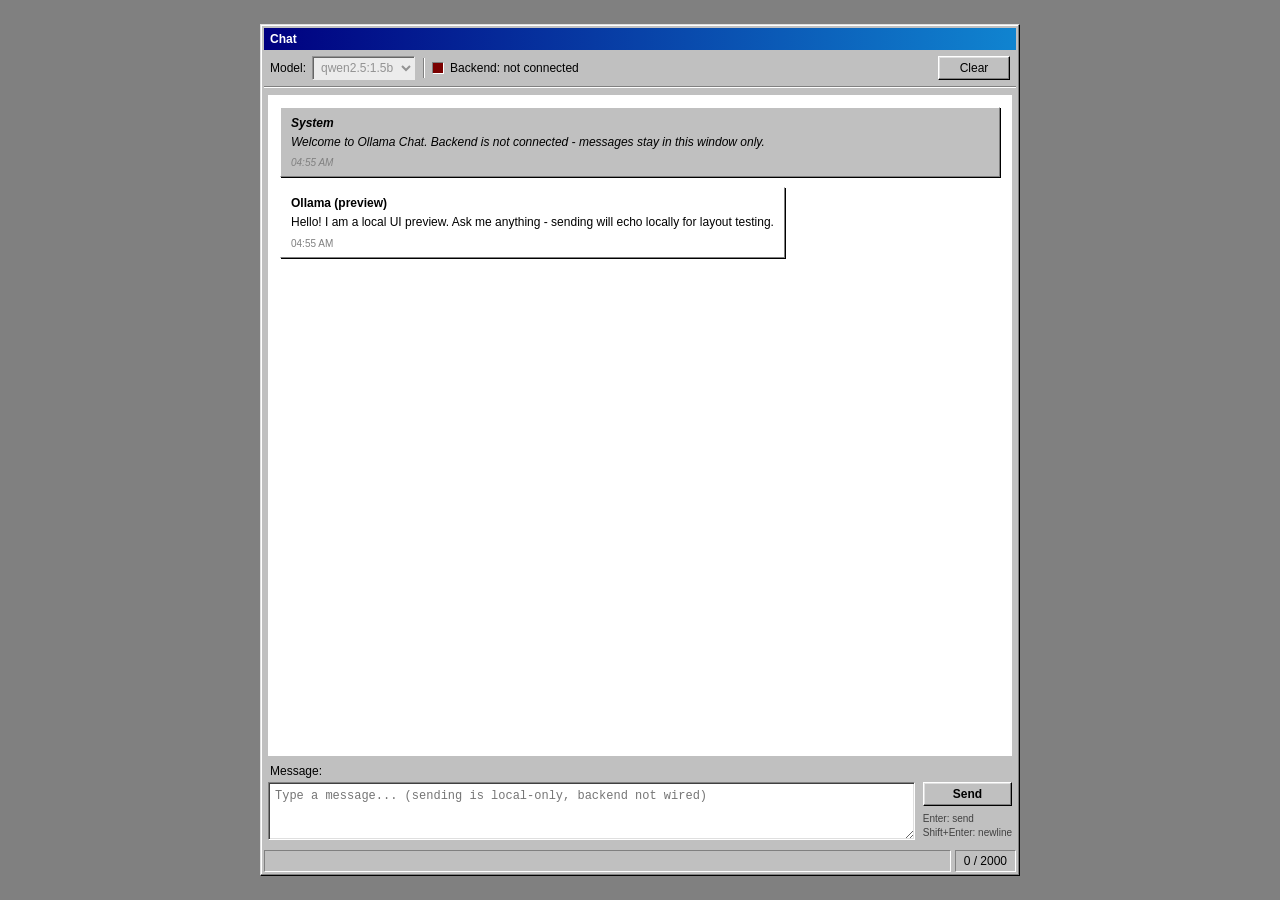
<file: chat-frontend/index.html>
<!DOCTYPE html>
<html lang="en">
<head>
	<meta charset="UTF-8">
	<meta name="viewport" content="width=device-width, initial-scale=1.0">
	<title>Chat</title>
	<link rel="stylesheet" href="styles.css">
	<script src="app.js" defer></script>
</head>
<body>
	<main class="page">
		<section class="window" aria-label="Ollama chat">
			<header class="title-bar">
				<div class="title-bar-text">
					<span>Chat</span>
				</div>
			</header>

			<div class="toolbar">
				<label class="toolbar-group" for="model-select">
					<span class="toolbar-label">Model:</span>
					<select id="model-select" class="win2000-select" disabled title="Model selection is display-only until backend is wired">
						<option selected>qwen2.5:1.5b</option>
						<option>gemma2:2b</option>
					</select>
				</label>
				<span class="toolbar-separator" aria-hidden="true"></span>
				<span class="toolbar-group">
					<span class="status-lamp status-lamp-off" aria-hidden="true"></span>
					<span class="toolbar-label">Backend: not connected</span>
				</span>
				<span class="toolbar-spacer"></span>
				<button class="win2000-btn" id="clear-btn" type="button">Clear</button>
			</div>

			<div class="chat-scroll" id="chat-scroll">
				<div class="chat-inner" id="chat-log" aria-live="polite" aria-label="Conversation"></div>
			</div>

			<footer class="composer">
				<label class="composer-label" for="composer-input">Message:</label>
				<div class="composer-row">
					<textarea
						id="composer-input"
						class="win2000-inset composer-input"
						rows="3"
						maxlength="2000"
						placeholder="Type a message... (sending is local-only, backend not wired)"
					></textarea>
					<div class="composer-buttons">
						<button class="win2000-btn win2000-btn-default" id="send-btn" type="button">Send</button>
						<span class="composer-hint">Enter: send<br>Shift+Enter: newline</span>
					</div>
				</div>
			</footer>

			<div class="status-bar">
				<span class="status-cell status-cell-wide" aria-hidden="true"></span>
				<span class="status-cell" id="char-count">0 / 2000</span>
			</div>
		</section>
	</main>
</body>
</html>
</file>
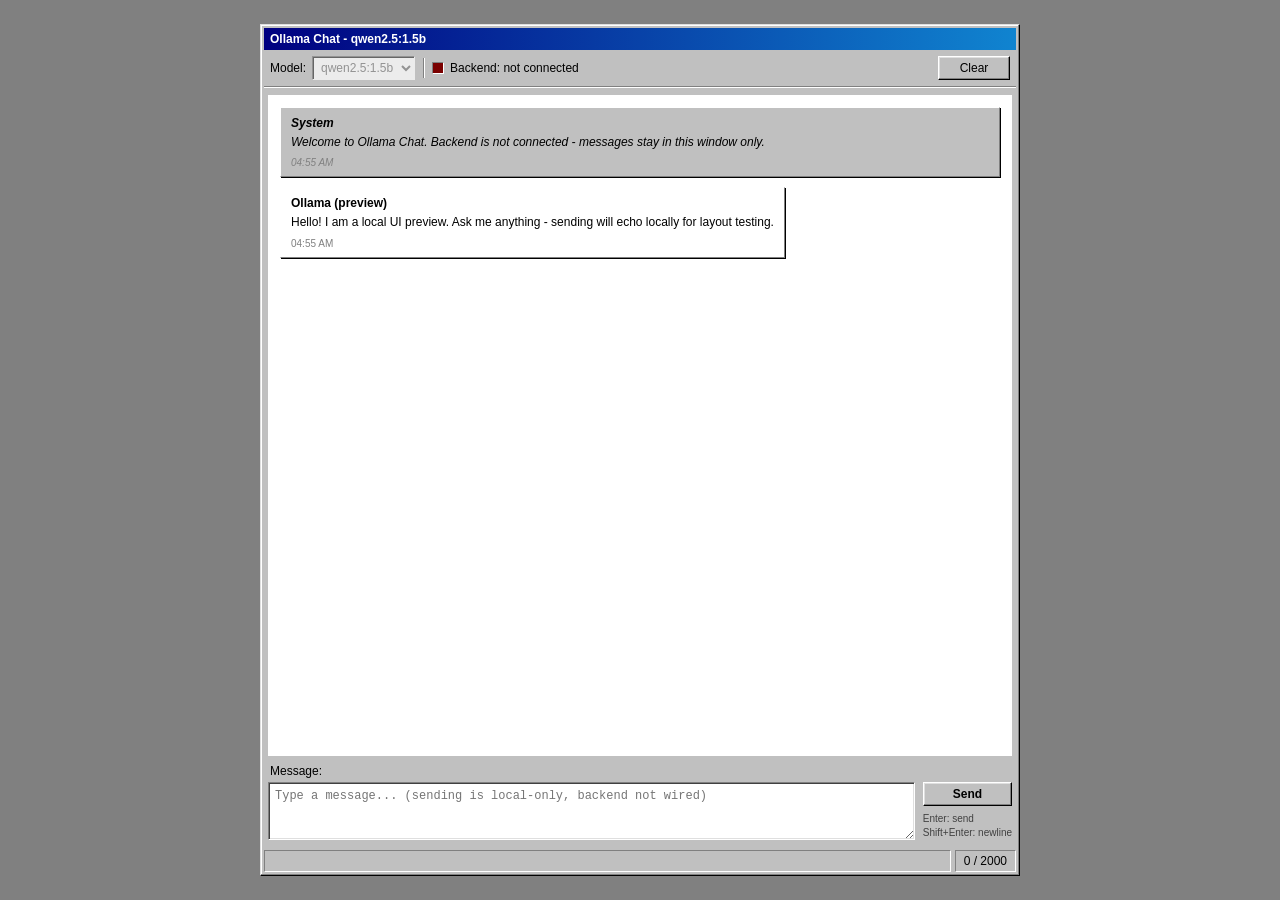
<file: frontend/index.html>
<!DOCTYPE html>
<html lang="en">
<head>
	<meta charset="UTF-8">
	<meta name="viewport" content="width=device-width, initial-scale=1.0">
	<title>Ollama Chat</title>
	<link rel="stylesheet" href="styles.css">
	<script src="app.js" defer></script>
</head>
<body>
	<main class="page">
		<section class="window" aria-label="Ollama chat">
			<header class="title-bar">
				<div class="title-bar-text">
					<span>Ollama Chat - qwen2.5:1.5b</span>
				</div>
			</header>

			<div class="toolbar">
				<label class="toolbar-group" for="model-select">
					<span class="toolbar-label">Model:</span>
					<select id="model-select" class="win2000-select" disabled title="Model selection is display-only until backend is wired">
						<option selected>qwen2.5:1.5b</option>
						<option>gemma2:2b</option>
					</select>
				</label>
				<span class="toolbar-separator" aria-hidden="true"></span>
				<span class="toolbar-group">
					<span class="status-lamp status-lamp-off" aria-hidden="true"></span>
					<span class="toolbar-label">Backend: not connected</span>
				</span>
				<span class="toolbar-spacer"></span>
				<button class="win2000-btn" id="clear-btn" type="button">Clear</button>
			</div>

			<div class="chat-scroll" id="chat-scroll">
				<div class="chat-inner" id="chat-log" aria-live="polite" aria-label="Conversation"></div>
			</div>

			<footer class="composer">
				<label class="composer-label" for="composer-input">Message:</label>
				<div class="composer-row">
					<textarea
						id="composer-input"
						class="win2000-inset composer-input"
						rows="3"
						maxlength="2000"
						placeholder="Type a message... (sending is local-only, backend not wired)"
					></textarea>
					<div class="composer-buttons">
						<button class="win2000-btn win2000-btn-default" id="send-btn" type="button">Send</button>
						<span class="composer-hint">Enter: send<br>Shift+Enter: newline</span>
					</div>
				</div>
			</footer>

			<div class="status-bar">
				<span class="status-cell status-cell-wide" aria-hidden="true"></span>
				<span class="status-cell" id="char-count">0 / 2000</span>
			</div>
		</section>
	</main>
</body>
</html>
</file>
<file: chat-frontend/styles.css>
/* Win2000 widget theme. Why separate file: keeps structure in HTML and behavior in JS. */

:root {
	--w2k-face: #c0c0c0;
	--w2k-light: #ffffff;
	--w2k-mid-light: #dfdfdf;
	--w2k-shadow: #808080;
	--w2k-dark: #404040;
	--w2k-black: #000000;
	--w2k-navy: #000080;
	--w2k-title-end: #1084d0;
	--w2k-page: #808080;
	--w2k-paper: #ffffff;
	--w2k-user-bubble: #ffffe1;
	--w2k-assistant-bubble: #ffffff;
}

* {
	box-sizing: border-box;
}

html, body {
	margin: 0;
	padding: 0;
}

body {
	font-family: Tahoma, "MS Sans Serif", Geneva, Verdana, sans-serif;
	font-size: 12px;
	color: var(--w2k-black);
	background: var(--w2k-page);
}

.page {
	display: flex;
	justify-content: center;
	align-items: center;
	padding: 24px 16px;
	min-height: 100vh;
}

/* App panel with classic raised bevel */
.window {
	display: flex;
	flex-direction: column;
	width: 100%;
	max-width: 760px;
	height: calc(100vh - 48px);
	min-height: 480px;
	max-height: 900px;
	background: var(--w2k-face);
	border-top: 1px solid var(--w2k-mid-light);
	border-left: 1px solid var(--w2k-mid-light);
	border-right: 1px solid var(--w2k-black);
	border-bottom: 1px solid var(--w2k-black);
	box-shadow: inset -1px -1px 0 var(--w2k-shadow), inset 1px 1px 0 var(--w2k-light);
	padding: 3px;
}

/* Title bar keeps the Win2000 gradient, without OS window buttons */
.title-bar {
	display: flex;
	align-items: center;
	background: linear-gradient(to right, var(--w2k-navy), var(--w2k-title-end));
	color: var(--w2k-light);
	padding: 4px 6px;
	font-weight: bold;
	user-select: none;
}

.title-bar-text {
	white-space: nowrap;
	overflow: hidden;
	text-overflow: ellipsis;
}

.toolbar {
	display: flex;
	align-items: center;
	gap: 8px;
	padding: 6px;
	border-bottom: 1px solid var(--w2k-shadow);
	box-shadow: 0 1px 0 var(--w2k-light);
	flex-wrap: wrap;
}

.toolbar-group {
	display: flex;
	align-items: center;
	gap: 6px;
}

.toolbar-label {
	white-space: nowrap;
}

.toolbar-separator {
	width: 1px;
	height: 20px;
	background: var(--w2k-shadow);
	box-shadow: 1px 0 0 var(--w2k-light);
}

.toolbar-spacer {
	flex: 1;
}

/* Classic controls */
.win2000-btn {
	font-family: inherit;
	font-size: 12px;
	min-width: 72px;
	padding: 4px 12px;
	background: var(--w2k-face);
	border-top: 1px solid var(--w2k-light);
	border-left: 1px solid var(--w2k-light);
	border-right: 1px solid var(--w2k-black);
	border-bottom: 1px solid var(--w2k-black);
	box-shadow: inset -1px -1px 0 var(--w2k-shadow), inset 1px 1px 0 var(--w2k-mid-light);
	cursor: pointer;
}

.win2000-btn:active {
	box-shadow: inset 1px 1px 0 var(--w2k-shadow);
	border-top: 1px solid var(--w2k-black);
	border-left: 1px solid var(--w2k-black);
	border-right: 1px solid var(--w2k-light);
	border-bottom: 1px solid var(--w2k-light);
}

.win2000-btn:focus-visible {
	outline: 1px dotted var(--w2k-black);
	outline-offset: -4px;
}

.win2000-btn-default {
	font-weight: bold;
}

.win2000-select {
	font-family: inherit;
	font-size: 12px;
	background: var(--w2k-paper);
	padding: 3px 4px;
	border-top: 1px solid var(--w2k-shadow);
	border-left: 1px solid var(--w2k-shadow);
	border-right: 1px solid var(--w2k-light);
	border-bottom: 1px solid var(--w2k-light);
	box-shadow: inset 1px 1px 0 var(--w2k-dark);
}

.win2000-inset {
	border-top: 1px solid var(--w2k-shadow);
	border-left: 1px solid var(--w2k-shadow);
	border-right: 1px solid var(--w2k-light);
	border-bottom: 1px solid var(--w2k-light);
	box-shadow: inset 1px 1px 0 var(--w2k-dark), inset -1px -1px 0 var(--w2k-mid-light);
}

/* Backend lamp is display-only for now */
.status-lamp {
	display: inline-block;
	width: 12px;
	height: 12px;
	border-top: 1px solid var(--w2k-shadow);
	border-left: 1px solid var(--w2k-shadow);
	border-right: 1px solid var(--w2k-light);
	border-bottom: 1px solid var(--w2k-light);
	background: var(--w2k-shadow);
}

.status-lamp-off {
	background: #7a0000;
}

/* Chat area */
.chat-scroll {
	flex: 1;
	min-height: 120px;
	margin: 8px 4px 6px 4px;
	background: var(--w2k-paper);
	overflow-y: auto;
}

.chat-inner {
	display: flex;
	flex-direction: column;
	gap: 10px;
	padding: 12px;
}

.msg-row {
	display: flex;
}

.msg-row-user {
	justify-content: flex-end;
}

.msg-row-assistant,
.msg-row-system {
	justify-content: flex-start;
}

.msg-box {
	max-width: 75%;
	padding: 8px 10px;
	border-top: 1px solid var(--w2k-light);
	border-left: 1px solid var(--w2k-light);
	border-right: 1px solid var(--w2k-shadow);
	border-bottom: 1px solid var(--w2k-shadow);
	box-shadow: 1px 1px 0 var(--w2k-black);
}

.msg-user {
	background: var(--w2k-user-bubble);
}

.msg-assistant {
	background: var(--w2k-assistant-bubble);
}

.msg-system {
	background: var(--w2k-face);
	font-style: italic;
	max-width: 100%;
	width: 100%;
}

.msg-head {
	font-weight: bold;
	margin-bottom: 4px;
}

.msg-body {
	white-space: pre-wrap;
	word-break: break-word;
	line-height: 1.45;
}

.msg-time {
	margin-top: 6px;
	font-size: 10px;
	color: var(--w2k-shadow);
}

/* Composer */
.composer {
	padding: 0 4px 4px 4px;
}

.composer-label {
	display: block;
	margin: 2px 2px 4px 2px;
}

.composer-row {
	display: flex;
	gap: 8px;
	align-items: stretch;
}

.composer-input {
	flex: 1;
	resize: vertical;
	font-family: "Courier New", monospace;
	font-size: 12px;
	padding: 6px;
	background: var(--w2k-paper);
}

.composer-input:focus {
	outline: none;
}

.composer-buttons {
	display: flex;
	flex-direction: column;
	gap: 6px;
	align-items: stretch;
}

.composer-hint {
	font-size: 10px;
	color: var(--w2k-dark);
	line-height: 1.4;
}

/* Status bar */
.status-bar {
	display: flex;
	gap: 4px;
	margin-top: 6px;
}

.status-cell {
	flex: 0 0 auto;
	padding: 3px 8px;
	border-top: 1px solid var(--w2k-shadow);
	border-left: 1px solid var(--w2k-shadow);
	border-right: 1px solid var(--w2k-light);
	border-bottom: 1px solid var(--w2k-light);
	background: var(--w2k-face);
	white-space: nowrap;
}

.status-cell-wide {
	flex: 1;
	min-height: 14px;
	overflow: hidden;
	text-overflow: ellipsis;
}

@media (max-width: 560px) {
	.page {
		padding: 12px 8px;
	}

	.window {
		height: calc(100vh - 24px);
	}

	.msg-box {
		max-width: 100%;
	}

	.composer-row {
		flex-direction: column;
	}
}
</file>
<file: frontend/styles.css>
/* Win2000 widget theme. Why separate file: keeps structure in HTML and behavior in JS. */

:root {
	--w2k-face: #c0c0c0;
	--w2k-light: #ffffff;
	--w2k-mid-light: #dfdfdf;
	--w2k-shadow: #808080;
	--w2k-dark: #404040;
	--w2k-black: #000000;
	--w2k-navy: #000080;
	--w2k-title-end: #1084d0;
	--w2k-page: #808080;
	--w2k-paper: #ffffff;
	--w2k-user-bubble: #ffffe1;
	--w2k-assistant-bubble: #ffffff;
}

* {
	box-sizing: border-box;
}

html, body {
	margin: 0;
	padding: 0;
}

body {
	font-family: Tahoma, "MS Sans Serif", Geneva, Verdana, sans-serif;
	font-size: 12px;
	color: var(--w2k-black);
	background: var(--w2k-page);
}

.page {
	display: flex;
	justify-content: center;
	align-items: center;
	padding: 24px 16px;
	min-height: 100vh;
}

/* App panel with classic raised bevel */
.window {
	display: flex;
	flex-direction: column;
	width: 100%;
	max-width: 760px;
	height: calc(100vh - 48px);
	min-height: 480px;
	max-height: 900px;
	background: var(--w2k-face);
	border-top: 1px solid var(--w2k-mid-light);
	border-left: 1px solid var(--w2k-mid-light);
	border-right: 1px solid var(--w2k-black);
	border-bottom: 1px solid var(--w2k-black);
	box-shadow: inset -1px -1px 0 var(--w2k-shadow), inset 1px 1px 0 var(--w2k-light);
	padding: 3px;
}

/* Title bar keeps the Win2000 gradient, without OS window buttons */
.title-bar {
	display: flex;
	align-items: center;
	background: linear-gradient(to right, var(--w2k-navy), var(--w2k-title-end));
	color: var(--w2k-light);
	padding: 4px 6px;
	font-weight: bold;
	user-select: none;
}

.title-bar-text {
	white-space: nowrap;
	overflow: hidden;
	text-overflow: ellipsis;
}

.toolbar {
	display: flex;
	align-items: center;
	gap: 8px;
	padding: 6px;
	border-bottom: 1px solid var(--w2k-shadow);
	box-shadow: 0 1px 0 var(--w2k-light);
	flex-wrap: wrap;
}

.toolbar-group {
	display: flex;
	align-items: center;
	gap: 6px;
}

.toolbar-label {
	white-space: nowrap;
}

.toolbar-separator {
	width: 1px;
	height: 20px;
	background: var(--w2k-shadow);
	box-shadow: 1px 0 0 var(--w2k-light);
}

.toolbar-spacer {
	flex: 1;
}

/* Classic controls */
.win2000-btn {
	font-family: inherit;
	font-size: 12px;
	min-width: 72px;
	padding: 4px 12px;
	background: var(--w2k-face);
	border-top: 1px solid var(--w2k-light);
	border-left: 1px solid var(--w2k-light);
	border-right: 1px solid var(--w2k-black);
	border-bottom: 1px solid var(--w2k-black);
	box-shadow: inset -1px -1px 0 var(--w2k-shadow), inset 1px 1px 0 var(--w2k-mid-light);
	cursor: pointer;
}

.win2000-btn:active {
	box-shadow: inset 1px 1px 0 var(--w2k-shadow);
	border-top: 1px solid var(--w2k-black);
	border-left: 1px solid var(--w2k-black);
	border-right: 1px solid var(--w2k-light);
	border-bottom: 1px solid var(--w2k-light);
}

.win2000-btn:focus-visible {
	outline: 1px dotted var(--w2k-black);
	outline-offset: -4px;
}

.win2000-btn-default {
	font-weight: bold;
}

.win2000-select {
	font-family: inherit;
	font-size: 12px;
	background: var(--w2k-paper);
	padding: 3px 4px;
	border-top: 1px solid var(--w2k-shadow);
	border-left: 1px solid var(--w2k-shadow);
	border-right: 1px solid var(--w2k-light);
	border-bottom: 1px solid var(--w2k-light);
	box-shadow: inset 1px 1px 0 var(--w2k-dark);
}

.win2000-inset {
	border-top: 1px solid var(--w2k-shadow);
	border-left: 1px solid var(--w2k-shadow);
	border-right: 1px solid var(--w2k-light);
	border-bottom: 1px solid var(--w2k-light);
	box-shadow: inset 1px 1px 0 var(--w2k-dark), inset -1px -1px 0 var(--w2k-mid-light);
}

/* Backend lamp is display-only for now */
.status-lamp {
	display: inline-block;
	width: 12px;
	height: 12px;
	border-top: 1px solid var(--w2k-shadow);
	border-left: 1px solid var(--w2k-shadow);
	border-right: 1px solid var(--w2k-light);
	border-bottom: 1px solid var(--w2k-light);
	background: var(--w2k-shadow);
}

.status-lamp-off {
	background: #7a0000;
}

/* Chat area */
.chat-scroll {
	flex: 1;
	min-height: 120px;
	margin: 8px 4px 6px 4px;
	background: var(--w2k-paper);
	overflow-y: auto;
}

.chat-inner {
	display: flex;
	flex-direction: column;
	gap: 10px;
	padding: 12px;
}

.msg-row {
	display: flex;
}

.msg-row-user {
	justify-content: flex-end;
}

.msg-row-assistant,
.msg-row-system {
	justify-content: flex-start;
}

.msg-box {
	max-width: 75%;
	padding: 8px 10px;
	border-top: 1px solid var(--w2k-light);
	border-left: 1px solid var(--w2k-light);
	border-right: 1px solid var(--w2k-shadow);
	border-bottom: 1px solid var(--w2k-shadow);
	box-shadow: 1px 1px 0 var(--w2k-black);
}

.msg-user {
	background: var(--w2k-user-bubble);
}

.msg-assistant {
	background: var(--w2k-assistant-bubble);
}

.msg-system {
	background: var(--w2k-face);
	font-style: italic;
	max-width: 100%;
	width: 100%;
}

.msg-head {
	font-weight: bold;
	margin-bottom: 4px;
}

.msg-body {
	white-space: pre-wrap;
	word-break: break-word;
	line-height: 1.45;
}

.msg-time {
	margin-top: 6px;
	font-size: 10px;
	color: var(--w2k-shadow);
}

/* Composer */
.composer {
	padding: 0 4px 4px 4px;
}

.composer-label {
	display: block;
	margin: 2px 2px 4px 2px;
}

.composer-row {
	display: flex;
	gap: 8px;
	align-items: stretch;
}

.composer-input {
	flex: 1;
	resize: vertical;
	font-family: "Courier New", monospace;
	font-size: 12px;
	padding: 6px;
	background: var(--w2k-paper);
}

.composer-input:focus {
	outline: none;
}

.composer-buttons {
	display: flex;
	flex-direction: column;
	gap: 6px;
	align-items: stretch;
}

.composer-hint {
	font-size: 10px;
	color: var(--w2k-dark);
	line-height: 1.4;
}

/* Status bar */
.status-bar {
	display: flex;
	gap: 4px;
	margin-top: 6px;
}

.status-cell {
	flex: 0 0 auto;
	padding: 3px 8px;
	border-top: 1px solid var(--w2k-shadow);
	border-left: 1px solid var(--w2k-shadow);
	border-right: 1px solid var(--w2k-light);
	border-bottom: 1px solid var(--w2k-light);
	background: var(--w2k-face);
	white-space: nowrap;
}

.status-cell-wide {
	flex: 1;
	min-height: 14px;
	overflow: hidden;
	text-overflow: ellipsis;
}

@media (max-width: 560px) {
	.page {
		padding: 12px 8px;
	}

	.window {
		height: calc(100vh - 24px);
	}

	.msg-box {
		max-width: 100%;
	}

	.composer-row {
		flex-direction: column;
	}
}
</file>
